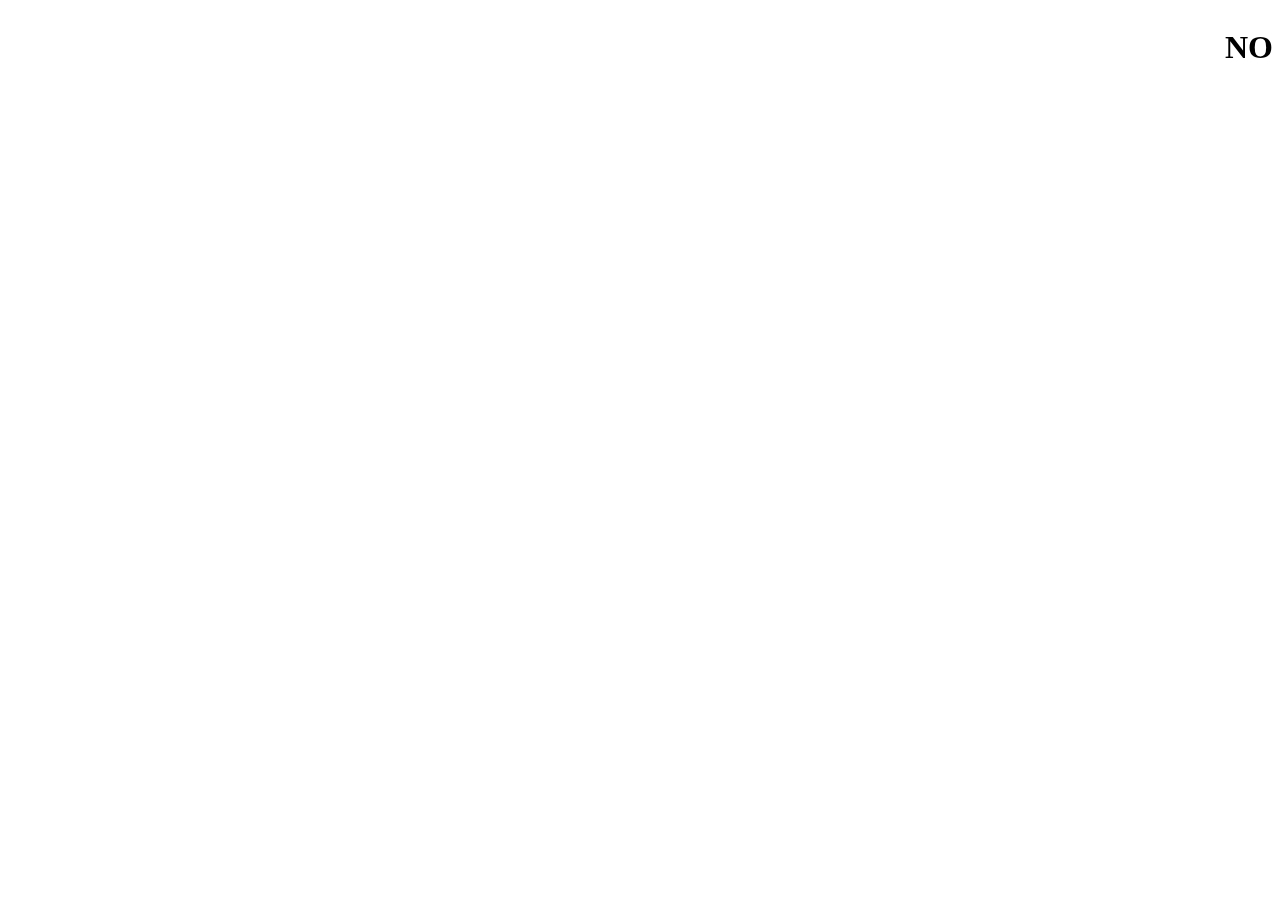
<file: formulario.html>
<!DOCTYPE html>
<html lang="en">
<head>
    <meta charset="UTF-8">
    <meta name="viewport" content="width=device-width, initial-scale=1.0">
    <title>Document</title>
</head>
<body>
    <marquee behavior="" direction="">
        <h1>NO HAY FORMULARIO, GRACIAS</h1>
    </marquee>

    
    
</body>
</html>
</file>
